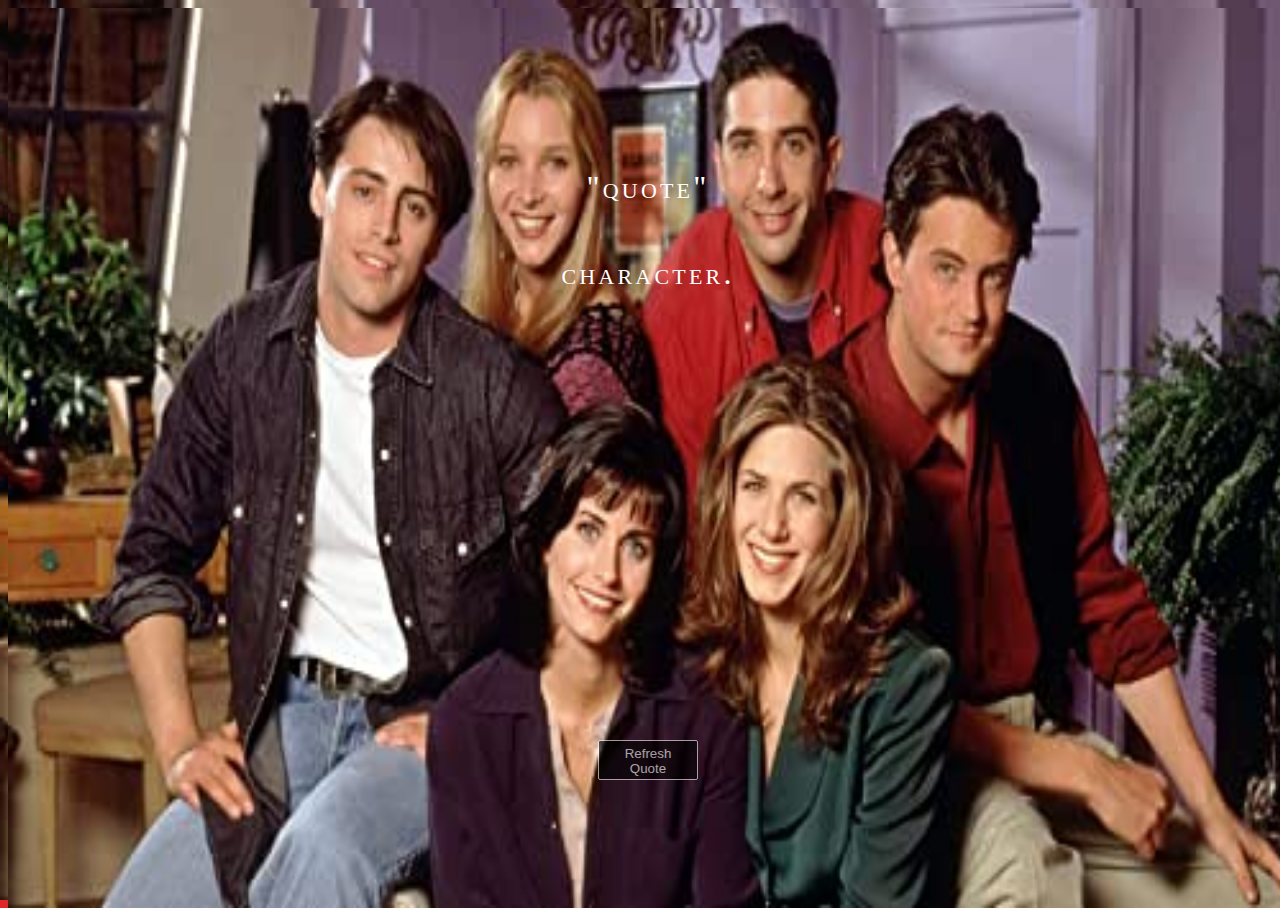
<file: index.html>
<!DOCTYPE html>
<html lang="en">
<head>
    <meta charset="UTF-8">
    <meta http-equiv="X-UA-Compatible" content="IE=edge">
    <meta name="viewport" content="width=device-width, initial-scale=1.0">
    <link rel="stylesheet" href="Friends.css"/>
    <title>Friends Quote</title>
</head>
      <div class="container">
        
        <div id="display"></div>
        <div id="content">
          <p id="quote">"Quote" </p>
          <p id="character">Character.</p>
          </div>
      </div>
      <div id="b-nav">
        <ul>
          <button id="mk" onclick="getQuote()">Refresh Quote</button>
        </ul>
      </div>

      <script src="Friends.js"></script>    

    </body>
</html>
</file>
<file: Friends.css>
html, body {
    overflow-x: hidden;
    overflow-y: hidden; 
    height: 100%;
    width: 100%;
    position: absolute;
    background-color: #e02626;
    background-image: url('friends3.jpg');
    background-repeat: no-repeat;
    background-size: 100% 100%;
    background-position: top;
    z-index: -2;
  }
  

  #display {
    color: white;
    font-size: 2.9em;
    top: 10px;
  
  padding-bottom: 20px;
  opacity: 0.80;
  filter: alpha(opacity=80); 
}
#line {
  width: 100%;
  bottom: 4em;
  position: fixed;
  border-bottom: solid white;
  padding: 15px;
  opacity: 0.5;
  filter: alpha(opacity=50); 
}
.navbar {
  position: fixed;
  width: 100%;
  opacity: 0.6;
  filter: alpha(opacity=60); 
}
.wrapper {
  background-color: red;
}

span {
  border-radius: 100px;
  opacity: 0.75;
  filter: alpha(opacity=75); /* For IE8 and earlier */
}

#content {
  height: 45em;
} p {
  max-width: 30em;
  color: white;
  font-family: "Adobe Caslon Pro", "Hoefler Text", Georgia, Garamond, Times, serif;
  letter-spacing:0.1em;
  text-align:center;
  margin: 40px auto;
  text-transform: lowercase;
  line-height: 145%;
  font-size: 2em;
  font-variant: small-caps;
}

p :hover {
  text-decoration: none;
}

.container {
  padding-top: 6em;
  text-align: center;
}

#b-nav {
  padding-bottom: 5em;
  position: fixed;
  width: 100%;
  bottom: 2em;
}

#b-nav ul {
  margin: 0;
  padding: 0.5em;
  list-style-type: none;
  text-align: center;
}

#b-nav ul li {
  display: inline;
}

#b-nav ul li a {
  text-decoration: none;
  padding: .2em 1em;
  background-color: black;
  opacity: 0.4;
  filter: alpha(opacity=40); /* For IE8 and earlier */
}

.hold {
  width: 100%;
  text-align: left;
}

#mk {
  outline: none;
  padding-top: 5px;
  text-decoration: none;
  opacity: 0.6;
  background-color: black;
  color: white;
  border: thin solid white;
  height: 40px;
  width: 100px;
  border-radius: 2px;
  transition: 0.5s;
  padding-bottom: 5px;
  cursor: pointer;
}

#gen:hover {
  background-color: white;
  color: black;
  border: thin solid black;
  opacity: 0.8;
}

#gen a {
  text-decoration: none;
}

#date {
  color: white;
}

@media screen 
 and (max-device-width: 800px) 
  and (max-device-height: 640px) 
  and (-webkit-device-pixel-ratio: 2) 
  and (orientation: portrait) {
    p {
      font-size: 1em;
    }
}
</file>
